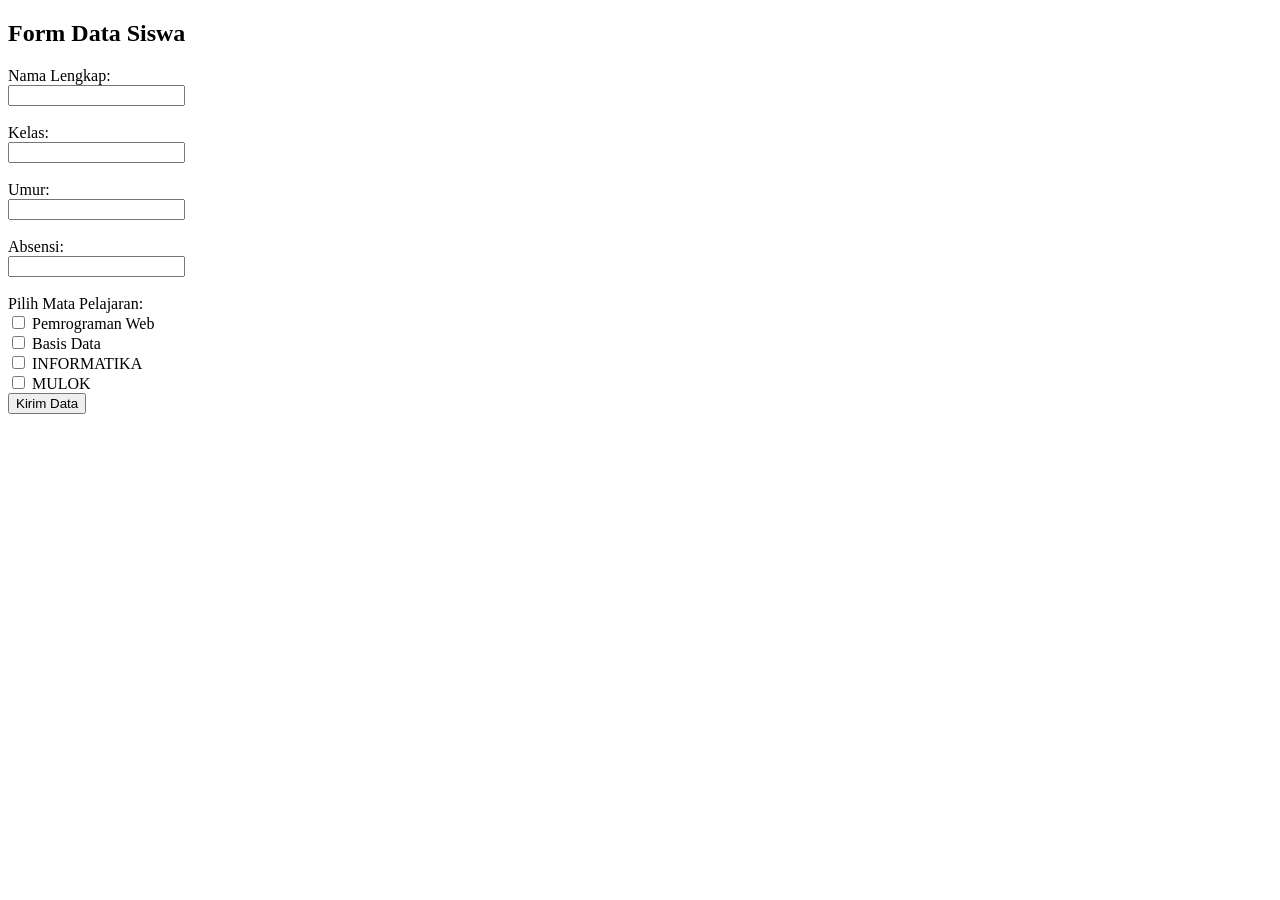
<file: index.html>
<!DOCTYPE html>
<html lang="en">
<head>
    <meta charset="UTF-8">
    <meta name="viewport" content="width=device-width, initial-scale=1.0">
    <title>Document</title>
</head>
<body>
    <h2>Form Data Siswa</h2>
    <form action="proses.php" method="POST">
    <label>Nama Lengkap:</label><br>
    <input type="text" name="namalengkap" required><br><br>
    <label>Kelas:</label><br>
    <input type="text" name="kelas" required><br><br>
    <label>Umur:</label><br>
    <input type="number" name="umur" required><br><br>
    <label>Absensi:</label><br>
    <input type="number" name="absensi" required><br><br>
    <label>Pilih Mata Pelajaran:</label><br>
    <input type="checkbox" name="mataPelajaran[]" value="Pemrograman Web"> Pemrograman Web<br>
    <input type="checkbox" name="mataPelajaran[]" value="Basis Data"> Basis Data<br>
    <input type="checkbox" name="mataPelajaran[]" value="INFORMATIKA"> INFORMATIKA<br>
    <input type="checkbox" name="mataPelajaran[]" value="MULOK"> MULOK<br>
    <button type="submit">Kirim Data</button>
    </form>
</body>
</html>
</file>
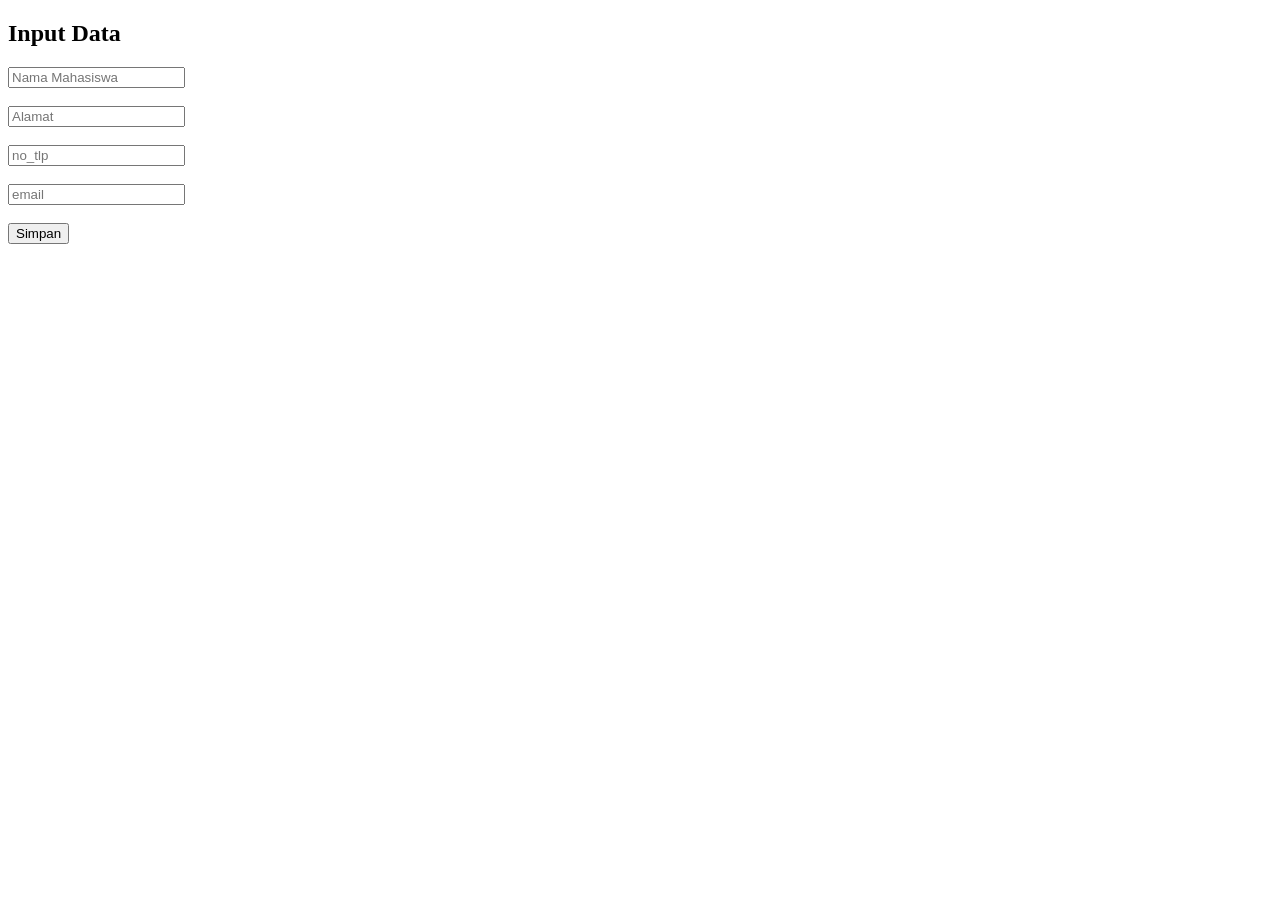
<file: tugas8/form.html>
<!DOCTYPE html>
<html>
<body>
    <h2>Input Data</h2>
    <form action="proses.php" method="POST">
        <input type="text" name="nama" placeholder="Nama Mahasiswa" required><br><br>
         <input type="text" name="alamat" placeholder="Alamat" required><br><br>
          <input type="text" name="no_telp" placeholder="no_tlp" required><br><br>
           <input type="text" name="email" placeholder="email" required><br><br>
        <button type="submit">Simpan</button>
    </form>
</body>
</html>
</file>
